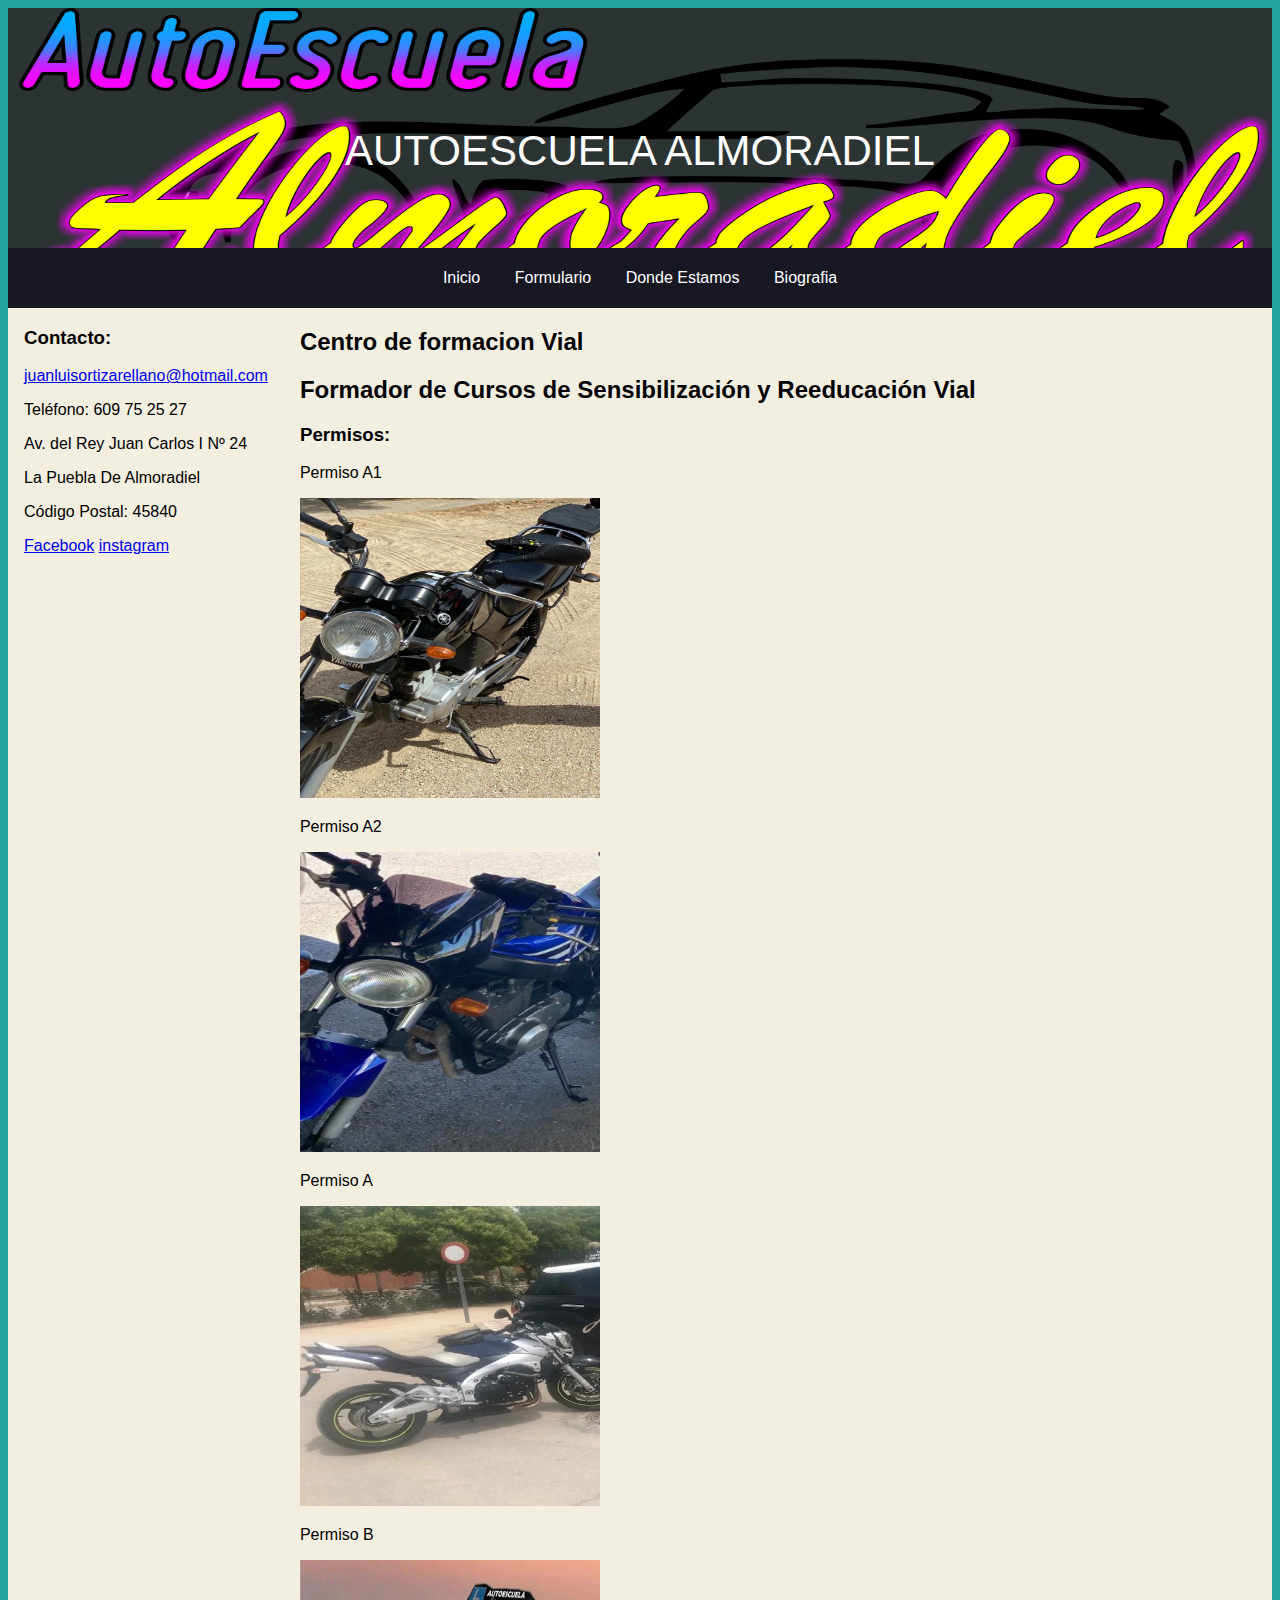
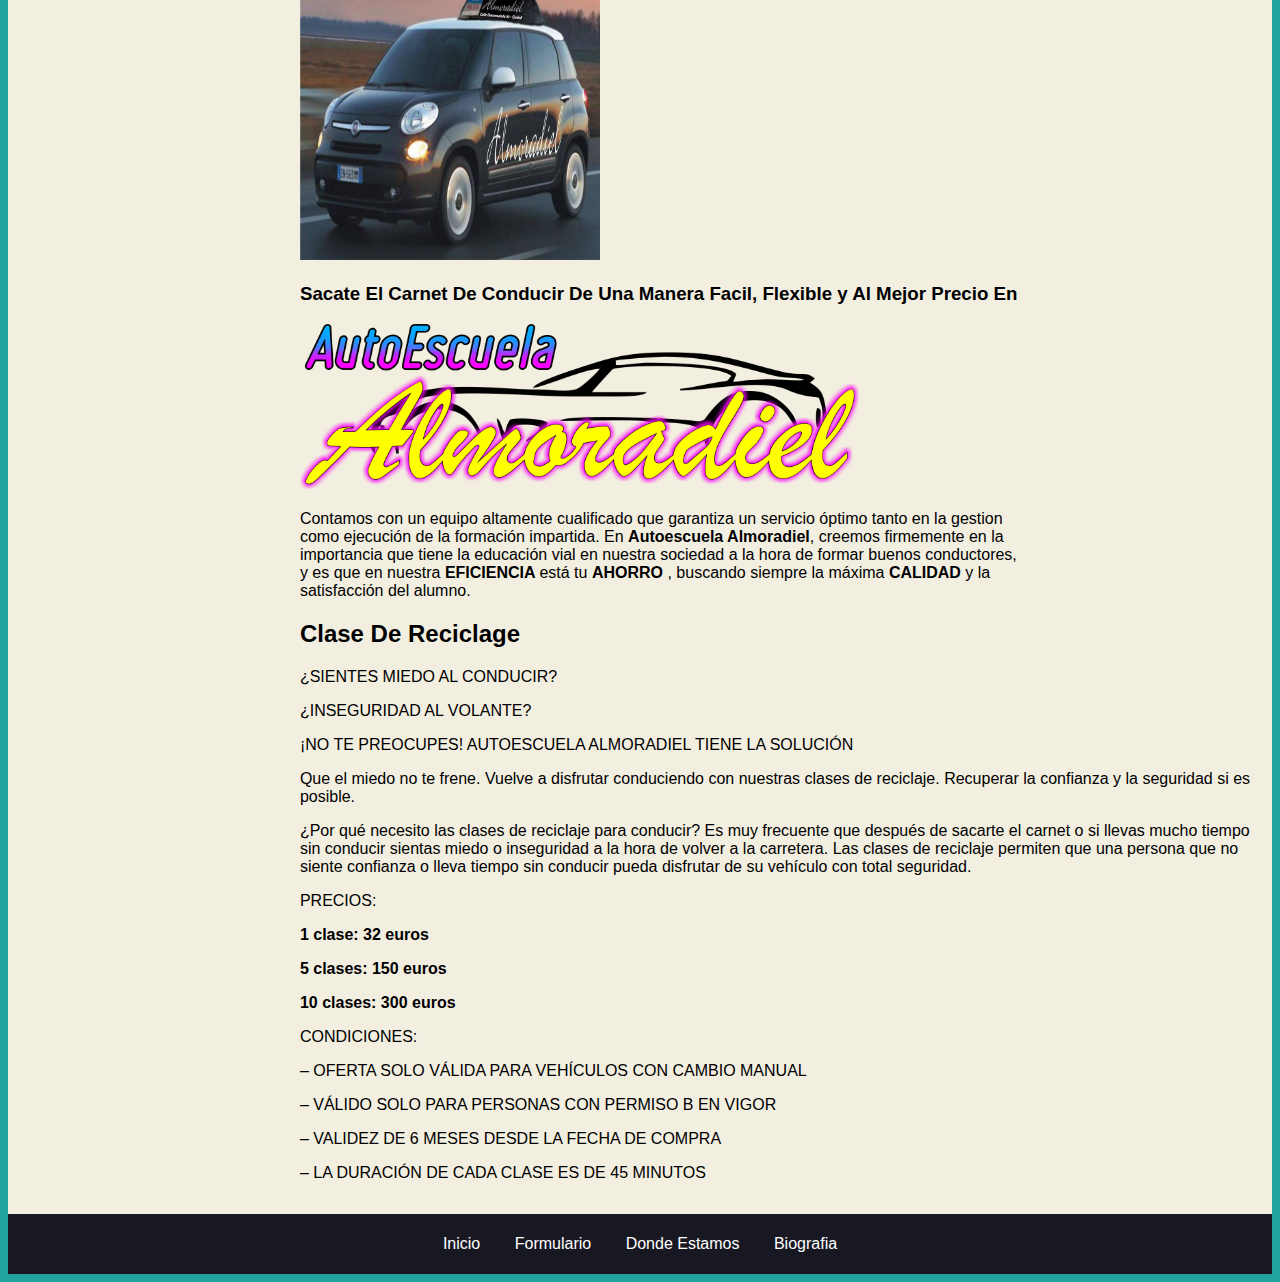
<file: Index.html>
<!DOCTYPE html>
<html lang="es">
<head>
    <meta charset="UTF-8">
    <meta http-equiv="X-UA-Compatible" content="IE=edge">
    <meta name="viewport" content="width=device-width, initial-scale=1.0">
    <title>AutoEscuela Almoradiel</title>
    <link rel="stylesheet" href="./CSS/estilos.css">
</head>
<body>
    <header>
        <h1>AutoEscuela Almoradiel</h1>
    <nav>
            <a href="./Index.html">Inicio</a>
            <a href="./Formulario/Formulario.html">Formulario</a>
            <a href="./DondeEstamos/DondeEstamos.html">Donde Estamos</a>
            <a href="./Biografia/Biografia.html">Biografia</a>
    </nav>
    </header>
    <aside>
        <h3>Contacto: </h3>
        <a href="mailto:juanluisortizarellano@hotmail.com">juanluisortizarellano@hotmail.com</a>
        <p>Teléfono: 609 75 25 27</p>
        <p>Av. del Rey Juan Carlos I Nº 24</p>
        <p>La Puebla De Almoradiel</p>
        <p>Código Postal: 45840 </p>
        <a href="https://www.facebook.com/ortiz.almoradiel">Facebook</a>
        <a href="https://www.instagram.com/autoescuela_almoradiel/">instagram</a>
    </aside>
    <main>
        <article>
            <h2>Centro de formacion Vial</h2>
            <h2>Formador de Cursos de Sensibilización y Reeducación Vial</h2>
            <h3>Permisos:</h3>
            <p>Permiso A1</p>
            <img src="./Imagenes/moto-a1.webp" alt="moto a1" width="300" height="300">
            <p>Permiso A2</p>
            <img src="./Imagenes/motoa2.webp" alt="moto a2" width="300" height="300">
            <p>Permiso A</p>
            <img src="./Imagenes/motoA.webp" alt="moto a" width="300" height="300">
            <p>Permiso B</p>
            <img src="./Imagenes/coche-autoescuela.jpg" alt="coche" width="300" height="300">
        </article>
        <article>
            <h3>Sacate El Carnet De Conducir De Una Manera Facil, Flexible y Al Mejor Precio En</h3>
                <picture>
                    <source srcset="./Imagenes/logo.png">
                    <img src="./Imagenes/logo.png" alt="logo" style="width:35rem;">
                </picture>
            <p>Contamos con un equipo altamente cualificado que garantiza un servicio óptimo tanto en la gestion <br> como ejecución de la formación impartida. En <b>Autoescuela Almoradiel</b>, creemos firmemente en la <br> importancia que tiene la educación vial en nuestra sociedad a la hora de formar buenos conductores, <br> y es que en nuestra <b> EFICIENCIA </b> está tu <b> AHORRO </b> , buscando siempre la máxima <b> CALIDAD </b> y la <br> satisfacción del alumno. </p>
        </article>
        <article>
            <h2>Clase De Reciclage</h2>      
            <p>¿SIENTES MIEDO AL CONDUCIR?</p>  
            <p>¿INSEGURIDAD AL VOLANTE?</p>
            <p>¡NO TE PREOCUPES!  AUTOESCUELA ALMORADIEL TIENE LA SOLUCIÓN </p>
            <p>Que el miedo no te frene. Vuelve a disfrutar conduciendo con nuestras clases de reciclaje. Recuperar la confianza y la seguridad si es posible.</p>
            <p>¿Por qué necesito las clases de reciclaje para conducir? Es muy frecuente que después de sacarte el carnet o si llevas mucho tiempo sin conducir sientas miedo o inseguridad a la hora de volver a la carretera. Las clases de reciclaje permiten que una persona que no siente confianza o lleva tiempo sin conducir pueda disfrutar de su vehículo con total seguridad.</p>
            <p>PRECIOS:</p>
            <p><b>1 clase: 32 euros</b></p>
            <p><b>5 clases: 150 euros</b></p>
            <p><b>10 clases: 300 euros  </b></p>
            <p>CONDICIONES:</p>
            <p>– OFERTA SOLO VÁLIDA PARA VEHÍCULOS CON CAMBIO MANUAL</p>
            <p>– VÁLIDO SOLO PARA PERSONAS CON PERMISO B EN VIGOR</p>
            <p>– VALIDEZ DE 6 MESES DESDE LA FECHA DE COMPRA</p>
            <p>– LA DURACIÓN DE CADA CLASE ES DE 45 MINUTOS</p>
        </article>
    </main>
    <footer>
        <a href="./Index.html">Inicio</a>
        <a href="./Formulario/Formulario.html">Formulario</a>
        <a href="./DondeEstamos/DondeEstamos.html">Donde Estamos</a>
        <a href="./Biografia/Biografia.html">Biografia</a>
    </footer>
</body>
</html>
</file>
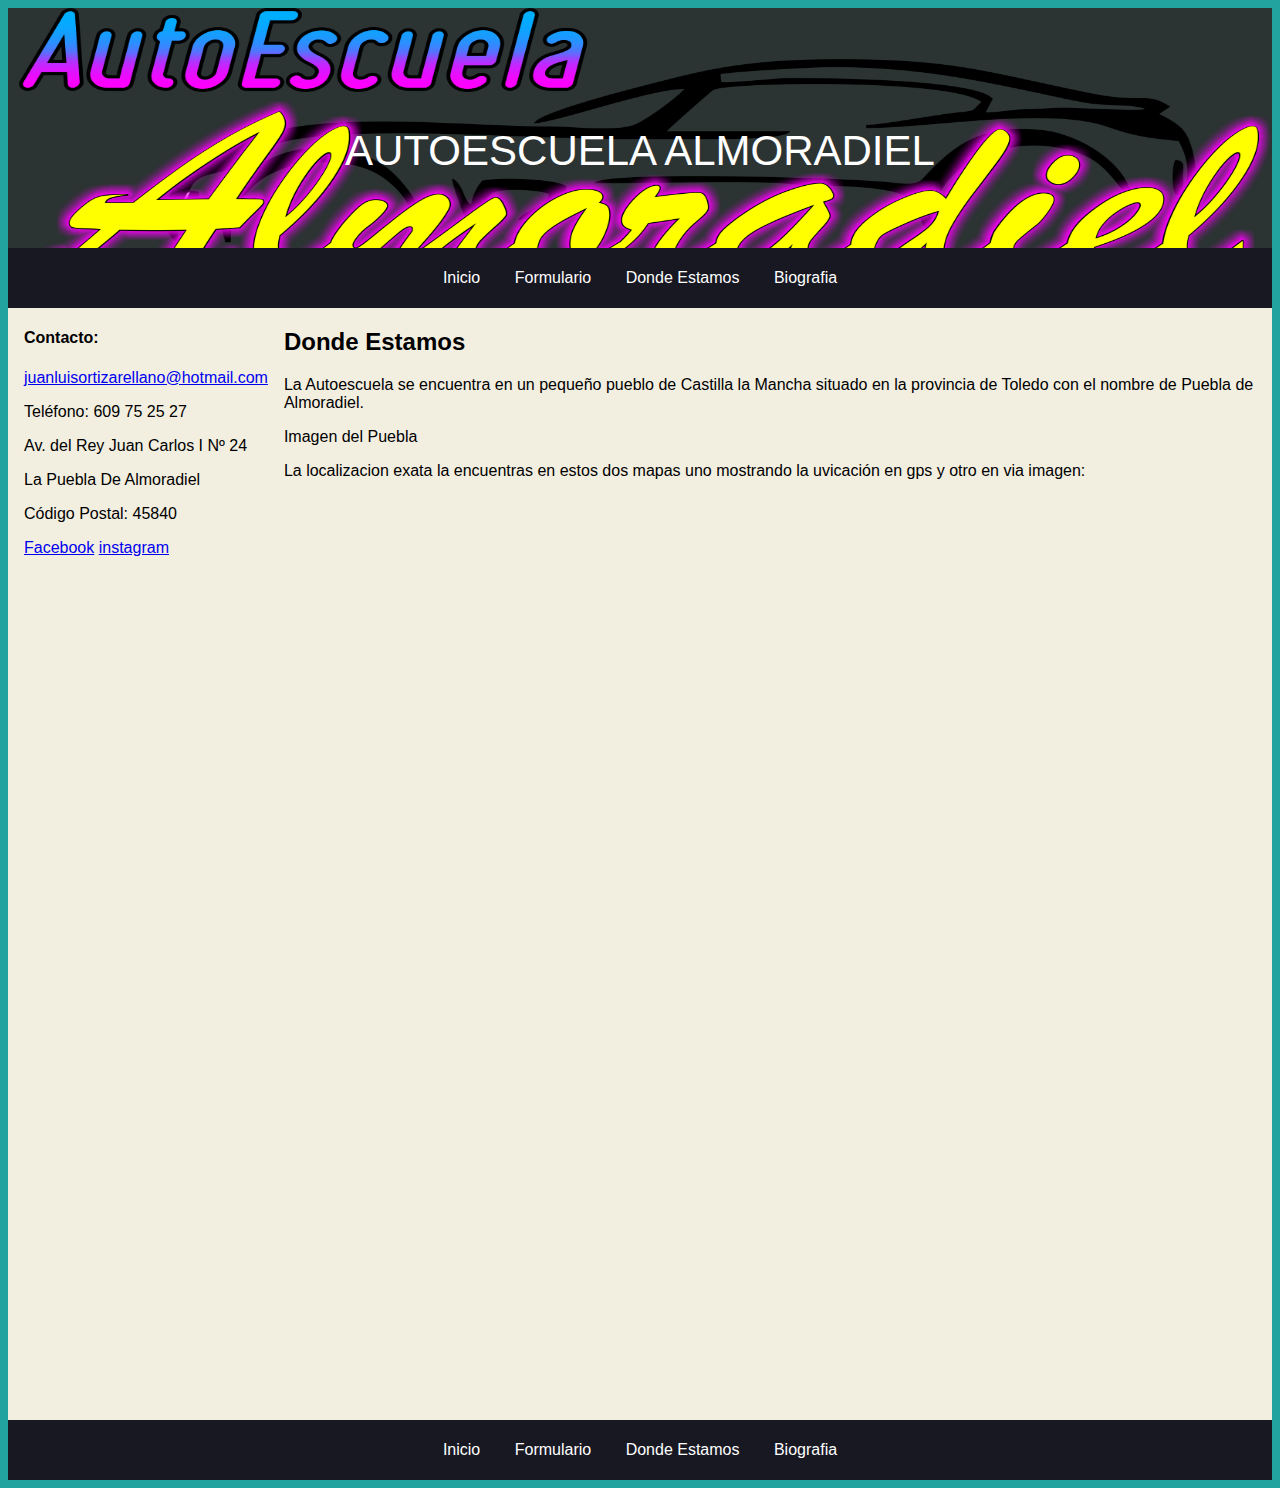
<file: DondeEstamos/DondeEstamos.html>
<!DOCTYPE html>
<html lang="en">
<head>
    <meta charset="UTF-8">
    <meta http-equiv="X-UA-Compatible" content="IE=edge">
    <meta name="viewport" content="width=device-width, initial-scale=1.0">
    <title>Donde Estamos</title>
    <link rel="stylesheet" href="../CSS/estilos.css">
</head>
<body>
    <header>
        <h1>AutoEscuela Almoradiel</h1>
    <nav>
            <a href="../Index.html">Inicio</a>
            <a href="../Formulario/Formulario.html">Formulario</a>
            <a href="../DondeEstamos/DondeEstamos.html">Donde Estamos</a>
            <a href="../Biografia/Biografia.html">Biografia</a>
    </nav>
    </header>
    <aside>
        <h4>Contacto: </h4>
        <a href="mailto:juanluisortizarellano@hotmail.com">juanluisortizarellano@hotmail.com</a>
        <p>Teléfono: 609 75 25 27</p>
        <p>Av. del Rey Juan Carlos I Nº 24</p>
        <p>La Puebla De Almoradiel</p>
        <p>Código Postal: 45840 </p>
        <a href="https://www.facebook.com/ortiz.almoradiel">Facebook</a>
        <a href="https://www.instagram.com/autoescuela_almoradiel/">instagram</a>
    </aside>
    <main>
        <h2>Donde Estamos</h2>
        <p>La Autoescuela se encuentra en un pequeño pueblo de Castilla la Mancha situado en la provincia de Toledo con el nombre de Puebla de Almoradiel. </p>
        <P>Imagen del Puebla</P>
        <p>La localizacion exata la encuentras en estos dos mapas uno mostrando la uvicación en gps y otro en via imagen:</p>
        <iframe src="https://www.google.com/maps/embed?pb=!1m17!1m12!1m3!1d768.5715929479665!2d-3.117811170639038!3d39.598231000000006!2m3!1f0!2f0!3f0!3m2!1i1024!2i768!4f13.1!3m2!1m1!2zMznCsDM1JzUzLjYiTiAzwrAwNycwMi4yIlc!5e0!3m2!1ses!2ses!4v1678016507757!5m2!1ses!2ses" width="550" height="450" style="border:0;" allowfullscreen="" loading="lazy" referrerpolicy="no-referrer-when-downgrade"></iframe>
        <iframe src="https://www.google.com/maps/embed?pb=!4v1678013223941!6m8!1m7!1s3Hh0V1HxPYhyy7ZpsSn5Lg!2m2!1d39.59824498223499!2d-3.116362543527634!3f146.3324176602964!4f-19.739598288433967!5f0.7820865974627469" width="550" height="450" style="border: 100px;" allowfullscreen="" loading="lazy" referrerpolicy="no-referrer-when-downgrade"></iframe>
    </main>
    <footer>
        <a href="../Index.html">Inicio</a>
        <a href="../Formulario/Formulario.html">Formulario</a>
        <a href="../DondeEstamos/DondeEstamos.html">Donde Estamos</a>
        <a href="../Biografia/Biografia.html">Biografia</a>
    </footer>
</body>
</html>
</file>
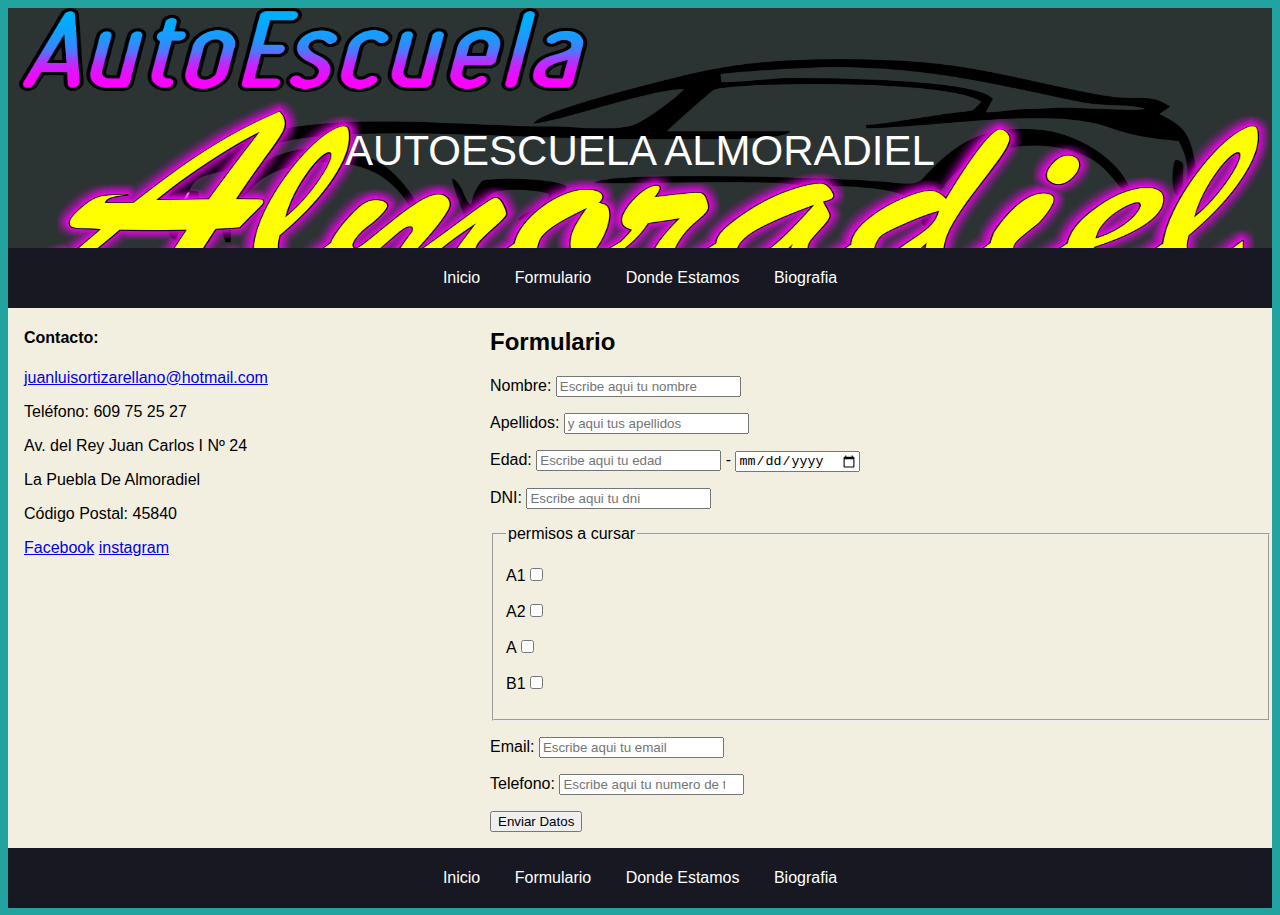
<file: Formulario/Formulario.html>
<!DOCTYPE html>
<html lang="en">
<head>
    <meta charset="UTF-8">
    <meta http-equiv="X-UA-Compatible" content="IE=edge">
    <meta name="viewport" content="width=device-width, initial-scale=1.0">
    <title>Formulario</title>
    <link rel="stylesheet" href="../CSS/estilos.css">
</head>
<body>
    <header>
        <h1>AutoEscuela Almoradiel</h1>
    <nav>
        <a href="../Index.html">Inicio</a>
        <a href="../Formulario/Formulario.html">Formulario</a>
        <a href="../DondeEstamos/DondeEstamos.html">Donde Estamos</a>
        <a href="../Biografia/Biografia.html">Biografia</a>
    </nav>
    </header>
    <aside>
        <h4>Contacto: </h4>
        <a href="mailto:juanluisortizarellano@hotmail.com">juanluisortizarellano@hotmail.com</a>
        <p>Teléfono: 609 75 25 27</p>
        <p>Av. del Rey Juan Carlos I Nº 24</p>
        <p>La Puebla De Almoradiel</p>
        <p>Código Postal: 45840 </p>
        <a href="https://www.facebook.com/ortiz.almoradiel">Facebook</a>
        <a href="https://www.instagram.com/autoescuela_almoradiel/">instagram</a>
    </aside>
    <main>
        <h2>Formulario</h2>
        <form action="mailto:AutoEscuelaAlmoradiel@gmail.com" method="post">
            <p><label for="nombre">Nombre: </label><input type="text" id="nombre" placeholder="Escribe aqui tu nombre" required></p>
            <p><label for="apellidos">Apellidos: </label><input type="text" id="apellidos" placeholder="y aqui tus apellidos" required></p>
            <p><label for="Edad">Edad: </label><input type="number" id="Edad" placeholder="Escribe aqui tu edad"><label for="dn"> - </label><input type="date" id="dn" required></p>
            <p><label for="dni">DNI: </label><input type="text" id="dni" placeholder="Escribe aqui tu dni" required></p>
            <fieldset>
                <legend>permisos a cursar</legend>
                <p><label for="a1">A1</label><input type="checkbox" value="curso" id="a1"></p>
                <p><label for="a2">A2</label><input type="checkbox" value="curso" id="a2"></p>
                <p><label for="a">A</label><input type="checkbox" value="curso" id="a"></p>
                <p><label for="b1">B1</label><input type="checkbox" value="curso" id="b1"></p>
            </fieldset>
            <p><label for="email">Email: </label><input type="email" name="email" id="email" placeholder="Escribe aqui tu email"></p>
            <p><label for="telefono">Telefono: </label><input type="number" name="telefono" id="telefono" placeholder="Escribe aqui tu numero de telefono"></p>
            <input type="submit" value="Enviar Datos">            
        </form>
    </main>
    <footer>
        <a href="../Index.html">Inicio</a>
        <a href="../Formulario/Formulario.html">Formulario</a>
        <a href="../DondeEstamos/DondeEstamos.html">Donde Estamos</a>
        <a href="../Biografia/Biografia.html">Biografia</a>
    </footer>
</body>
</html>
</file>
<file: CSS/estilos.css>
body{
	font-family: helvetica, arial, sans-serif;
	background-color: #22A39F;
	display: grid;
	grid-template-areas: 
	"header header header"
	"aside main main"
	"footer footer footer";
}
header{
	grid-area: header;
	width: 100%;
	height: 300px;
	background-color: #2C3333;
	background-image: url(../Imagenes/logo.png);
	background-position: center;
	background-repeat: no-repeat;
	background-size: 100% 100%;
	text-align: center;
	position: relative;
	top: 0;
	overflow: hidden;
}
header h1{
	font-size: 42px;
	color: #fff;
	line-height: 230px;
	text-transform: uppercase;
	font-weight: 100;
	}
header nav{
		position: absolute;
		bottom: 0;
		height: 60px;
		line-height: 60px;
		width: 100%;
		background-color: #181823;
	}
header a{
	color: #fff;
	display: inline-block;
	padding: 10px 15px;
	line-height: 1;
	text-decoration: none;
	}

footer{
	grid-area: footer;
	text-align: center;
	
	position: relative;
	bottom: 0;
	height: 60px;
	line-height: 60px;
	width: 100%;
	background-color: #181823;
	}
footer a{
	color: #fff;
	display: inline-block;
	padding: 10px 15px;
	line-height: 1;
	text-decoration: none;
	}
main {
	grid-area: main;
	justify-items: stretch;
	padding-bottom: 1rem;
	padding-left: 1rem;
	background-color: #F3EFE0;
	}
main article{
	padding-left: 1rem;
	background-color: #F3EFE0;
	}
aside {
	padding-bottom: 1rem;
	padding-left: 1rem;
	grid-area: aside;
	background-color: #F3EFE0;
	}
/*Mobil*/
@media (max-width: 850px) {
body{
	grid-template-areas: 
	"header"
	"main"
	"aside"
	"footer";
	}
}
</file>
